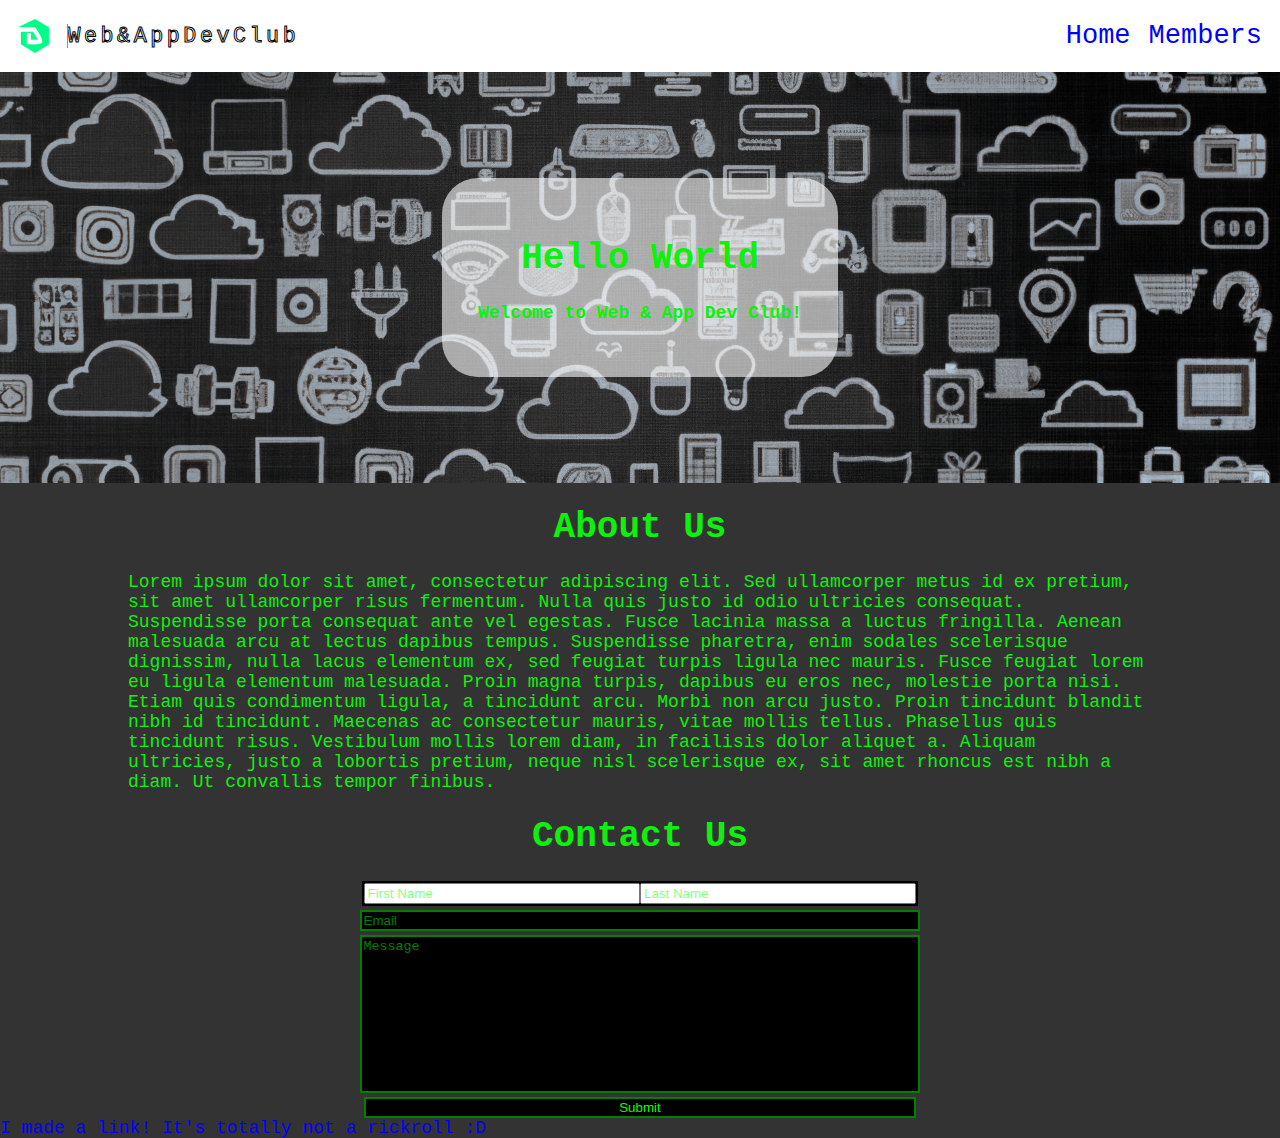
<file: index.html>
<!DOCTYPE html>
<html lang="en">
  <head>
    <meta charset="UTF-8" />
    <meta name="viewport" content="width=device-width, initial-scale=1.0" />
    <link rel="stylesheet" href="global.css" />
    <link rel="stylesheet" href="styles/index.css" />
    <link rel="stylesheet" href="styles/nav.css" />
    <title>SHS Web Dev</title>
  </head>

  <body>
    <div class="vertical-page-container">
      <div class="web-bar">
        <div class="logo-container">
          <img src="assets/logo.jpg" width="5%" height="5%" alt="Club Logo" />
          <p class="site-name important-text" data-text="Web&AppDevClub">
            Web&AppDevClub
          </p>
        </div>
        <div class="nav-bar">
          <a href="index.html">Home</a>
          <a href="./pages/members.html">Members</a>
        </div>
      </div>
      <header>
        <div class="title-container">
          <h1>Hello World</h1>
          <p>Welcome to Web & App Dev Club!</p>
        </div>
      </header>
      <main>
        <section>
          <h1>About Us</h1>
          <article>
            Lorem ipsum dolor sit amet, consectetur adipiscing elit. Sed
            ullamcorper metus id ex pretium, sit amet ullamcorper risus
            fermentum. Nulla quis justo id odio ultricies consequat. Suspendisse
            porta consequat ante vel egestas. Fusce lacinia massa a luctus
            fringilla. Aenean malesuada arcu at lectus dapibus tempus.
            Suspendisse pharetra, enim sodales scelerisque dignissim, nulla
            lacus elementum ex, sed feugiat turpis ligula nec mauris. Fusce
            feugiat lorem eu ligula elementum malesuada. Proin magna turpis,
            dapibus eu eros nec, molestie porta nisi. Etiam quis condimentum
            ligula, a tincidunt arcu. Morbi non arcu justo. Proin tincidunt
            blandit nibh id tincidunt. Maecenas ac consectetur mauris, vitae
            mollis tellus. Phasellus quis tincidunt risus. Vestibulum mollis
            lorem diam, in facilisis dolor aliquet a. Aliquam ultricies, justo a
            lobortis pretium, neque nisl scelerisque ex, sit amet rhoncus est
            nibh a diam. Ut convallis tempor finibus.
          </article>
        </section>
        <section class="contact">
          <h1>Contact Us</h1>
          <form onsubmit="handleSubmitEvent(event)">
            <div>
              <input type="text" name="fname" placeholder="First Name" />
              <input type="text" name="lname" placeholder="Last Name" />
            </div>
            <input type="text" name="email" placeholder="Email" />
            <textarea
              name="message"
              id="message"
              cols="30"
              rows="10"
              placeholder="Message"
            ></textarea>
            <button id="submitButton">Submit</button>
          </form>
        </section>
      </main>
      <footer>
        <a href="https://antirickroll.com/"
          >I made a link! It's totally not a rickroll :D</a
        >
      </footer>
    </div>
    <script src="./script.js"></script>
  </body>
</html>
</file>
<file: global.css>
html,
body {
  background-color: #333;
  font-family: "Courier", sans-serif;
  color: #0ff00f;
  height: 100vh;
  width: 100vw;
  font-size: 18px;
  padding: 0px;
  margin: 0px;
}

header {
  padding: 3px;
  text-align: center;
  font-weight: bold;
  background-image: url("./assets/banner.jpg");
  background-position: center;
  background-repeat: no-repeat;
  background-size: cover;
  display: flex;
  flex-direction: column;
  justify-content: center;
  align-items: center;
  height: 45vh;
}

.title-container {
  background-color: rgb(255, 255, 255, 0.6);
  padding: 2rem;
  width: fit-content;
  border-radius: 2rem;
}

a {
  color: blue;
  text-decoration: none;
  transition: 150ms;
}

a:hover {
  scale: 1.1;
}

a:active {
  letter-spacing: 0.1rem;
}

.vertical-page-container {
  display: flex;
  flex-direction: column;
}

.important-text {
  color: transparent;
  -webkit-text-stroke: 1px #000;
}
</file>
<file: styles/index.css>
.contact {
  display: flex;
  flex-direction: column;
  align-items: left;
}

main {
  margin: 0 auto;
  width: 80%;
}

main section h1 {
  text-align: center;
}

form {
  display: flex;
  flex-direction: column;
  align-items: center;
  justify-content: center;
  gap: 4px;
  margin: 0 auto;
  width: 60%;
}

form div {
  border: 2px solid black;
  padding: 0;
  width: 90%;
  display: flex;
}

form div >* {
  width: 100%;
}

form >* {
  border: 2px solid green;
  background-color: black;
  color: rgb(0, 255, 0);
  outline: none;
  width: 90%;
}

form textarea {
  resize: none;
}

form input::placeholder,
form textarea::placeholder {
  color: rgba(0, 255, 0, 0.5);
}
</file>
<file: styles/nav.css>
.web-bar {
  z-index: 2;
  color: black;
  background-color: white;
  position: sticky;
  top: 0px;
  left: 0px;
  height: 3rem;
  padding: 0.5rem 0;
  display: flex;
  justify-content: space-between;
  align-items: center;
  overflow: hidden;
}

.web-bar>* {
  display: flex;
  gap: 1rem;
  justify-content: left;
  align-items: center;
}

.logo-container {
  padding-left: 1rem;
}

.logo-container img {
  width: 3%;
  height: 3%;
}

.nav-bar {
  padding-right: 1rem;
}

.nav-bar a {
  font-size: 1.5rem;
}

.site-name {
  font-size: 1.2rem;
  width: auto;
  user-select: none;
  transition: 0.6s ease;
  cursor: pointer;
  display: inline-block;
  position: relative;
  letter-spacing: 0.2rem;
}

.site-name::before {
  content: attr(data-text);
  position: absolute;
  width: 0%;
  height: 100%;
  color: #0ff00f;
  -webkit-text-stroke: 0px #383d52;
  border-right: 1.5px solid #0ff00f;
  overflow: hidden;
  animation: backgroundSlide 3s linear infinite;
  left: 0;
}

@keyframes backgroundSlide {
  0% {
    width: 0%;
    left: 0;
  }

  65% {
    width: 100%;
    left: 0;
  }
}
</file>
